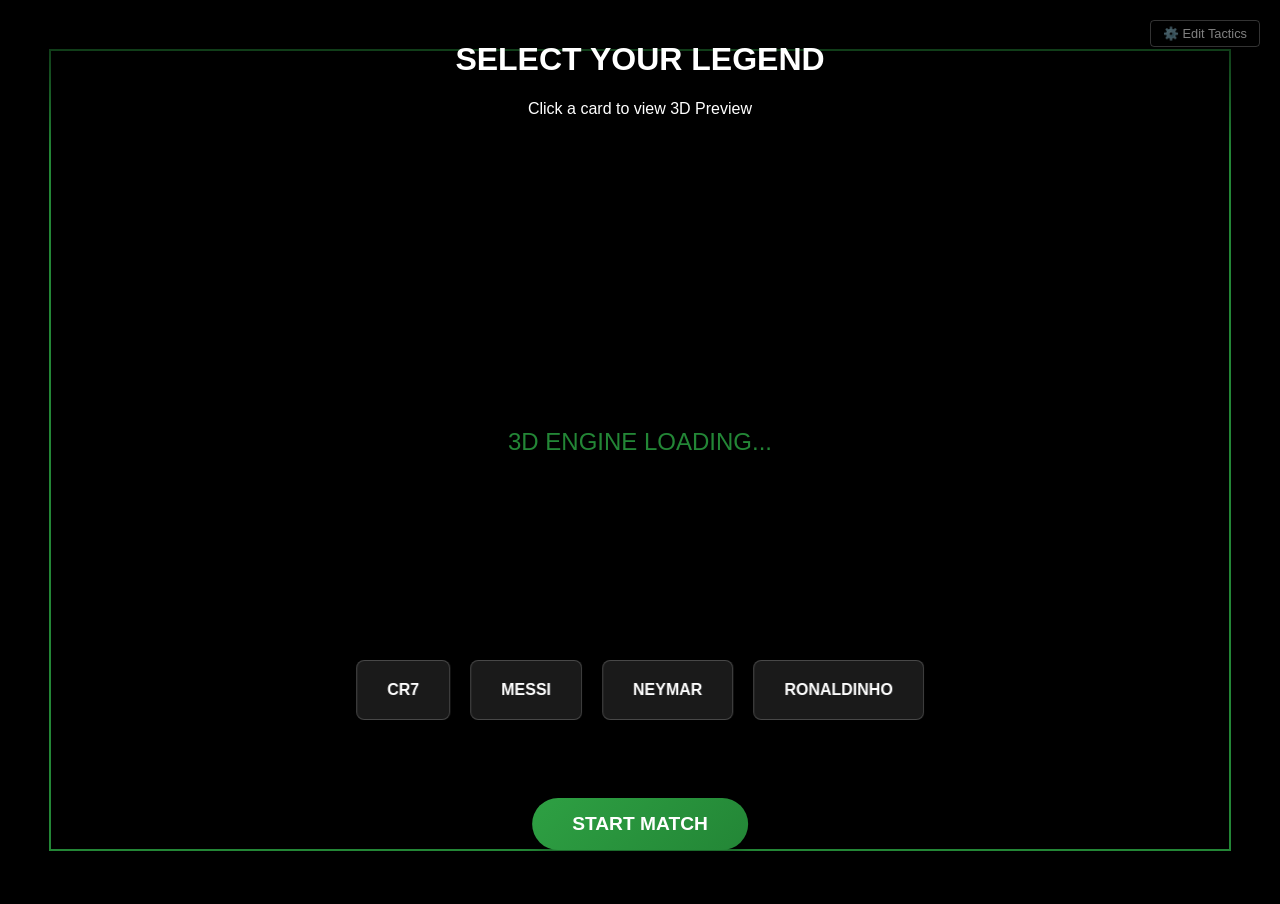
<file: game/index.html>
<!DOCTYPE html>
<html lang="en">
<head>
    <meta charset="UTF-8">
    <meta name="viewport" content="width=device-width, initial-scale=1.0">
    <title>Football Legends ⚽️</title>
    <link rel="stylesheet" href="style.css">
    <style>
        /* Minimal additions to handle the missing classes from partial game style */
        .header {
            text-align: center;
            padding: 20px;
            color: white;
            background: linear-gradient(180deg, rgba(0,0,0,0.8) 0%, transparent 100%);
        }
        .selection-bar {
            position: absolute;
            bottom: 20%;
            left: 50%;
            transform: translateX(-50%);
            display: flex;
            gap: 20px;
            pointer-events: auto;
        }
        .card {
            background: rgba(255, 255, 255, 0.1);
            border: 1px solid rgba(255, 255, 255, 0.2);
            padding: 20px 30px;
            color: white;
            cursor: pointer;
            backdrop-filter: blur(5px);
            transition: all 0.3s ease;
            font-weight: bold;
            border-radius: 8px;
            text-transform: uppercase;
        }
        .card:hover {
            background: #238636;
            transform: translateY(-10px);
            box-shadow: 0 10px 20px rgba(0,255,0,0.2);
        }
        .kickoff-btn {
            position: absolute;
            bottom: 50px;
            left: 50%;
            transform: translateX(-50%);
            padding: 15px 40px;
            font-size: 1.2rem;
            font-weight: 800;
            background: linear-gradient(135deg, #2ea043, #238636);
            color: white;
            border: none;
            border-radius: 50px;
            cursor: pointer;
            pointer-events: auto;
            box-shadow: 0 4px 15px rgba(0,0,0,0.3);
            transition: transform 0.2s;
        }
        .kickoff-btn:hover {
            transform: translateX(-50%) scale(1.05);
            background: #2ea043;
        }
    </style>
</head>
<body>
    <div id="ui-layer">
        <a href="/editor" style="position:fixed; top:20px; right:20px; color:rgba(255,255,255,0.5); text-decoration:none; font-family:sans-serif; font-size:0.8rem; border:1px solid rgba(255,255,255,0.2); padding:5px 12px; border-radius:4px; z-index:100; pointer-events:auto;" onmouseover="this.style.color='white'; this.style.borderColor='white';" onmouseout="this.style.color='rgba(255,255,255,0.5)'; this.style.borderColor='rgba(255,255,255,0.2)';">⚙️ Edit Tactics</a>
        <div class="header">
            <h1 id="player-name">SELECT YOUR LEGEND</h1>
            <p id="player-stats">Click a card to view 3D Preview</p>
        </div>

        <div class="selection-bar">
            <div class="card" onclick="selectPlayer('Ronaldo')">CR7</div>
            <div class="card" onclick="selectPlayer('Messi')">MESSI</div>
            <div class="card" onclick="selectPlayer('Neymar')">NEYMAR</div>
            <div class="card" onclick="selectPlayer('Ronaldinho')">RONALDINHO</div>
        </div>

        <button class="kickoff-btn" onclick="playGame()">START MATCH</button>
    </div>
    <canvas id="game-canvas"></canvas>
    
    <script src="main.js"></script>
</body>
</html>
</file>
<file: game/style.css>
body { margin: 0; overflow: hidden; background: #000; font-family: 'Segoe UI', sans-serif; }
#ui-layer { position: absolute; top: 0; left: 0; width: 100%; height: 100%; pointer-events: none; }
.menu-content { pointer-events: auto; padding: 50px; color: white; }

.selection-panel {
    position: absolute;
    bottom: 10%;
    left: 50%;
    transform: translateX(-50%);
    display: flex;
    gap: 15px;
}

.player-card {
    background: rgba(255, 255, 255, 0.1);
    border: 1px solid rgba(255, 255, 255, 0.3);
    padding: 20px;
    width: 120px;
    text-align: center;
    cursor: pointer;
    backdrop-filter: blur(10px);
    transition: 0.3s;
}

.player-card:hover { background: #00ff00; color: black; transform: translateY(-10px); }

#player-name-display {
    position: absolute;
    top: 20%;
    width: 100%;
    text-align: center;
    font-size: 3rem;
    font-weight: bold;
    text-transform: uppercase;
    letter-spacing: 5px;
}

#play-now-btn {
    position: absolute;
    bottom: 2%;
    right: 5%;
    padding: 15px 40px;
    background: #00ff00;
    border: none;
    font-weight: bold;
    cursor: pointer;
}
</file>
